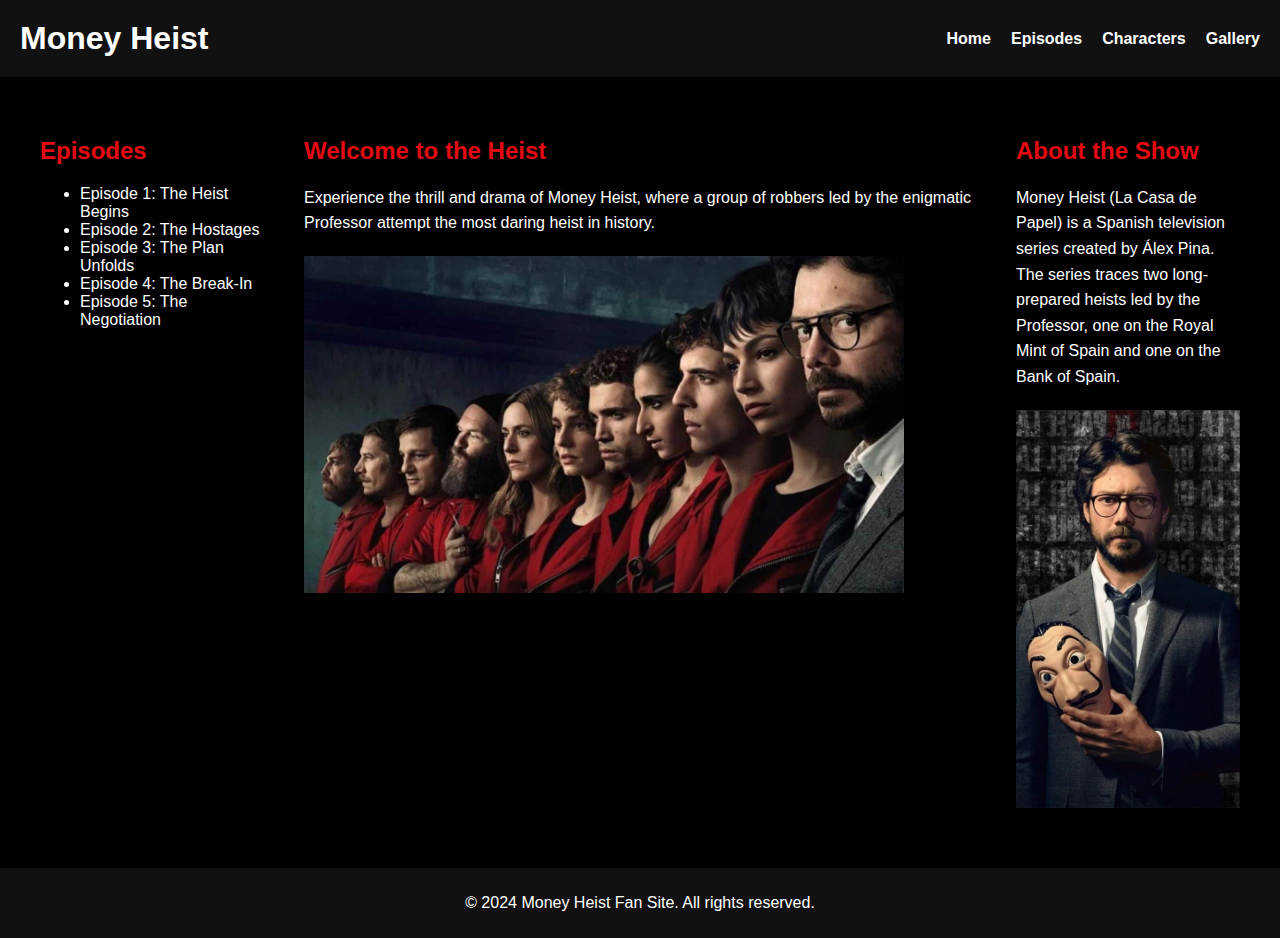
<file: palisoc_tsa6.html>
<!DOCTYPE html>
<html lang="en">
<head>
    <meta charset="UTF-8">
    <meta name="viewport" content="width=device-width, initial-scale=1.0">
    <title>Money Heist</title>
    <link rel="stylesheet" href="moneystyle.css">
</head>
<body>
    <header>
        <div class="logo">
            <h1>Money Heist</h1>
        </div>
        <nav>
            <ul>
                <li><a href="#home">Home</a></li>
                <li><a href="#episodes">Episodes</a></li>
                <li><a href="#characters">Characters</a></li>
                <li><a href="#gallery">Gallery</a></li>
            </ul>
        </nav>
    </header>

    <main>
        <aside class="left-column">
            <section class="episodes">
                <h2>Episodes</h2>
                <ul>
                    <li>Episode 1: The Heist Begins</li>
                    <li>Episode 2: The Hostages</li>
                    <li>Episode 3: The Plan Unfolds</li>
                    <li>Episode 4: The Break-In</li>
                    <li>Episode 5: The Negotiation</li>
                </ul>
            </section>
        </aside>

        <section class="main-content">
            <h2>Welcome to the Heist</h2>
            <p>Experience the thrill and drama of Money Heist, where a group of robbers led by the enigmatic Professor attempt the most daring heist in history.</p>
            <img src="cast.png" alt="Money Heist Cast">
        </section>

        <aside class="right-column">
            <section class="about-show">
                <h2>About the Show</h2>
                <p>Money Heist (La Casa de Papel) is a Spanish television series created by Álex Pina. The series traces two long-prepared heists led by the Professor, one on the Royal Mint of Spain and one on the Bank of Spain.</p>
                <img src="professor.png.png" alt="The Professor">
            </section>
        </aside>
    </main>

    <footer>
        <p>&copy; 2024 Money Heist Fan Site. All rights reserved.</p>
    </footer>
</body>
</html>
</file>
<file: moneystyle.css>
/* General styles */
body {
    font-family: Arial, sans-serif;
    margin: 0;
    padding: 0;
    color: #fff;
    background-color: #000;
}

header {
    display: flex;
    justify-content: space-between;
    align-items: center;
    background-color: #111;
    padding: 20px;
}

header .logo h1 {
    margin: 0;
}

nav ul {
    list-style: none;
    margin: 0;
    padding: 0;
    display: flex;
}

nav ul li {
    margin-left: 20px;
}

nav ul li a {
    color: #fff;
    text-decoration: none;
    font-weight: bold;
}

nav ul li a:hover {
    color: #bbb;
}

main {
    display: flex;
    padding: 20px;
}

aside.left-column, aside.right-column {
    width: 20%;
    padding: 20px;
}

.main-content {
    width: 60%;
    padding: 20px;
}

main h2 {
    color: #e50914;
}

main p {
    line-height: 1.6;
}

main img {
    width: 100%;
    max-width: 600px;
    display: block;
    margin: 20px 0;
}

footer {
    background-color: #111;
    text-align: center;
    padding: 10px 0;
}

/* Responsive styles */
@media (max-width: 768px) {
    nav ul {
        flex-direction: column;
        align-items: flex-start;
    }

    nav ul li {
        margin: 10px 0;
    }

    main {
        flex-direction: column;
    }

    aside.left-column, aside.right-column, .main-content {
        width: 100%;
    }
}

@media (max-width: 480px) {
    header {
        flex-direction: column;
        align-items: flex-start;
    }

    .logo h1 {
        font-size: 1.5em;
    }

    main h2 {
        font-size: 1.2em;
    }
}
</file>
